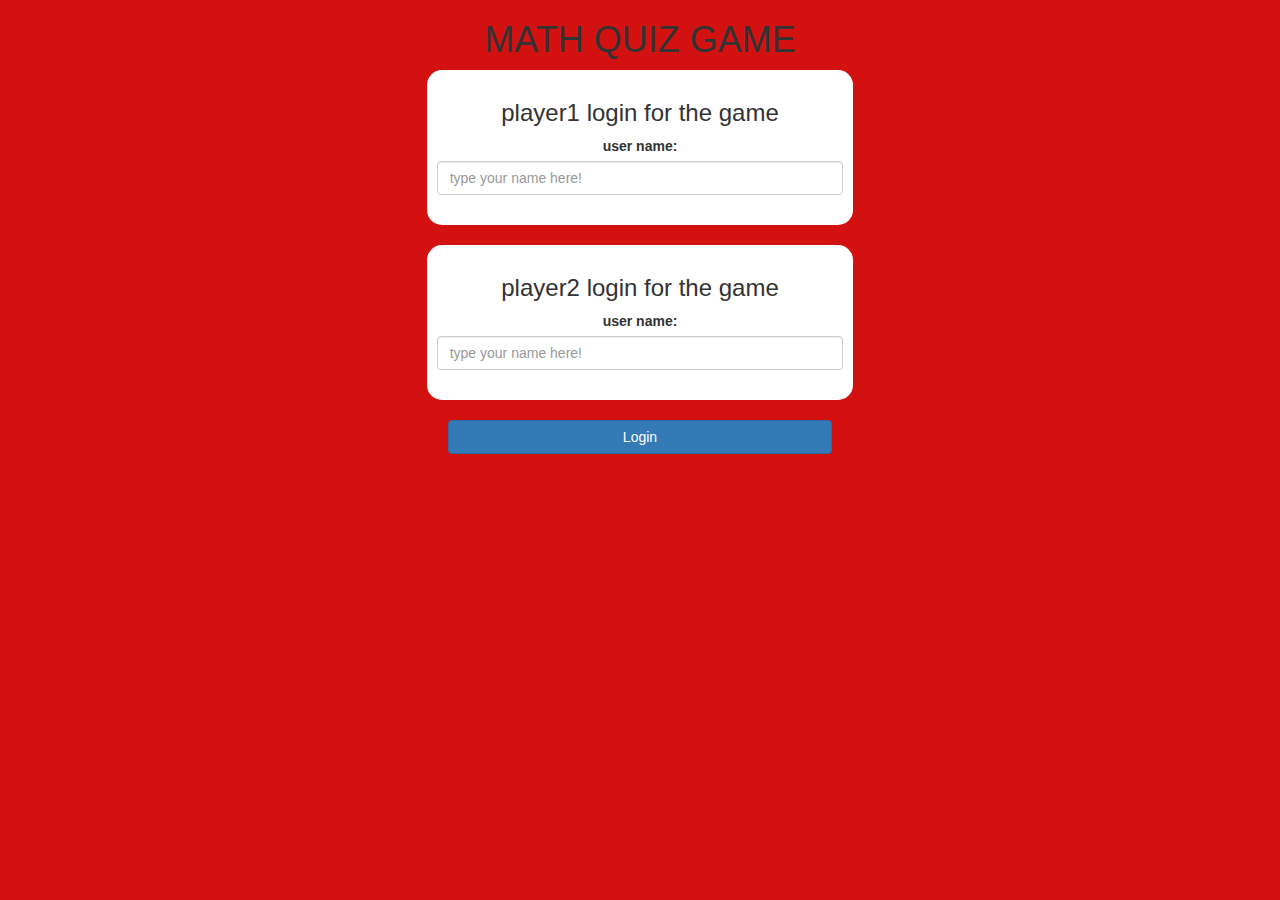
<file: index.html>
<!DOCTYPE html>
<html>
<head>
	<title>math quiz game</title>

<meta name="viewport" content="width=device-width, initial-scale=1">
<link rel="stylesheet" href="https://maxcdn.bootstrapcdn.com/bootstrap/3.4.0/css/bootstrap.min.css">
<script src="https://ajax.googleapis.com/ajax/libs/jquery/3.4.1/jquery.min.js"></script>
<script src="https://maxcdn.bootstrapcdn.com/bootstrap/3.4.0/js/bootstrap.min.js"></script>

<link rel="stylesheet" type="text/css" href="game.css">

<script src="game_login.js"></script>
</head>
<body>
<center>
	<h1>MATH QUIZ GAME</h1>
	<div class="col-lg-4 col-sm-8 col-xs-11 login_div1">
		<h3>player1 login for the game</h3>
		<label>user name:</label>
		<input type="text" id="player1_name_input" class="form-control" placeholder="type your name here!">
		<br>
	</div>
	<br>
	<div class="col-lg-4 col-sm-8 col-xs-11 login_div2">
		<h3>player2 login for the game</h3>
		<label>user name:</label>
		<input type="text" id="player2_name_input" class="form-control" placeholder="type your name here!">
		<br>
	</div>
	<br>
<button style="width: 30%;" class="btn btn-primary" onclick="adduser()">Login</button>
</center>
</body>
</html>
</file>
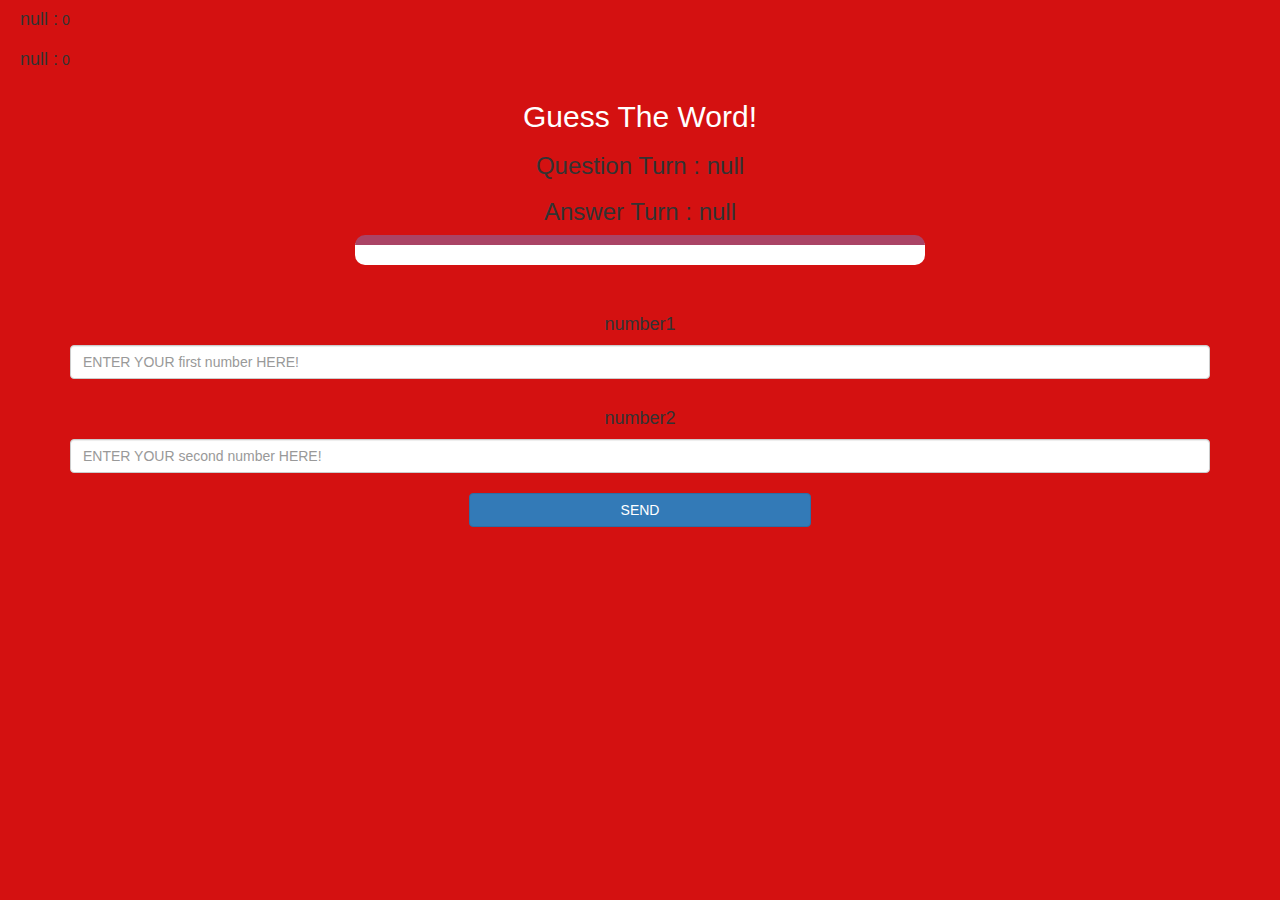
<file: game_page.html>
<!DOCTYPE html>
<html>
<head>
	<title>Guess The Word</title>

<meta name="viewport" content="width=device-width, initial-scale=1">
<link rel="stylesheet" href="https://maxcdn.bootstrapcdn.com/bootstrap/3.4.0/css/bootstrap.min.css">
<script src="https://ajax.googleapis.com/ajax/libs/jquery/3.4.1/jquery.min.js"></script>
<script src="https://maxcdn.bootstrapcdn.com/bootstrap/3.4.0/js/bootstrap.min.js"></script>

<link rel="stylesheet" type="text/css" href="game.css">
</head>
<body>
	<h4 id="player1_name"></h4> <span id="player1_score"></span>
	<br>
	<h4 id="player2_name"></h4> <span id="player2_score"></span>

<div class="container">
	<center>
		<h2 style="color: white;">Guess The Word!</h2>
<h3 id="player_question"></h3>
<h3 id="player_answer"></h3>
<div id="output" class="col-lg-6"></div>
		<br>
		<br>

		<h4>number1</h4>
<input type="text" id="number1" class="form-control" placeholder="ENTER YOUR first number HERE!">
		<br>
		<h4>number2</h4>
		<input type="text" id="number2" class="form-control" placeholder="ENTER YOUR second number HERE!">
		<br>
		<button class="btn btn-primary"onclick="send()" style="width:30%">SEND</button>
	</center>
</div>

<script src="game_page.js"></script>
</body>
</html>
</file>
<file: game.css>
body
{
	background: rgb(212, 17, 17);
}

	.login_div1 , .login_div2
	{
		background: white;
		padding: 10px;
		float: none;
		border-radius: 15px;
	}


#player1_name , #player2_name
{
	display: inline-block;
	margin-left: 20px;
}
#word
{
	width: 60%;
}
#word_display
{
	letter-spacing: 5px;
}
#output
{
background: white;
border-radius: 10px;
border-top: 10px solid #AA4465;
padding: 10px;
float: none;
text-align: left;
}
</file>
